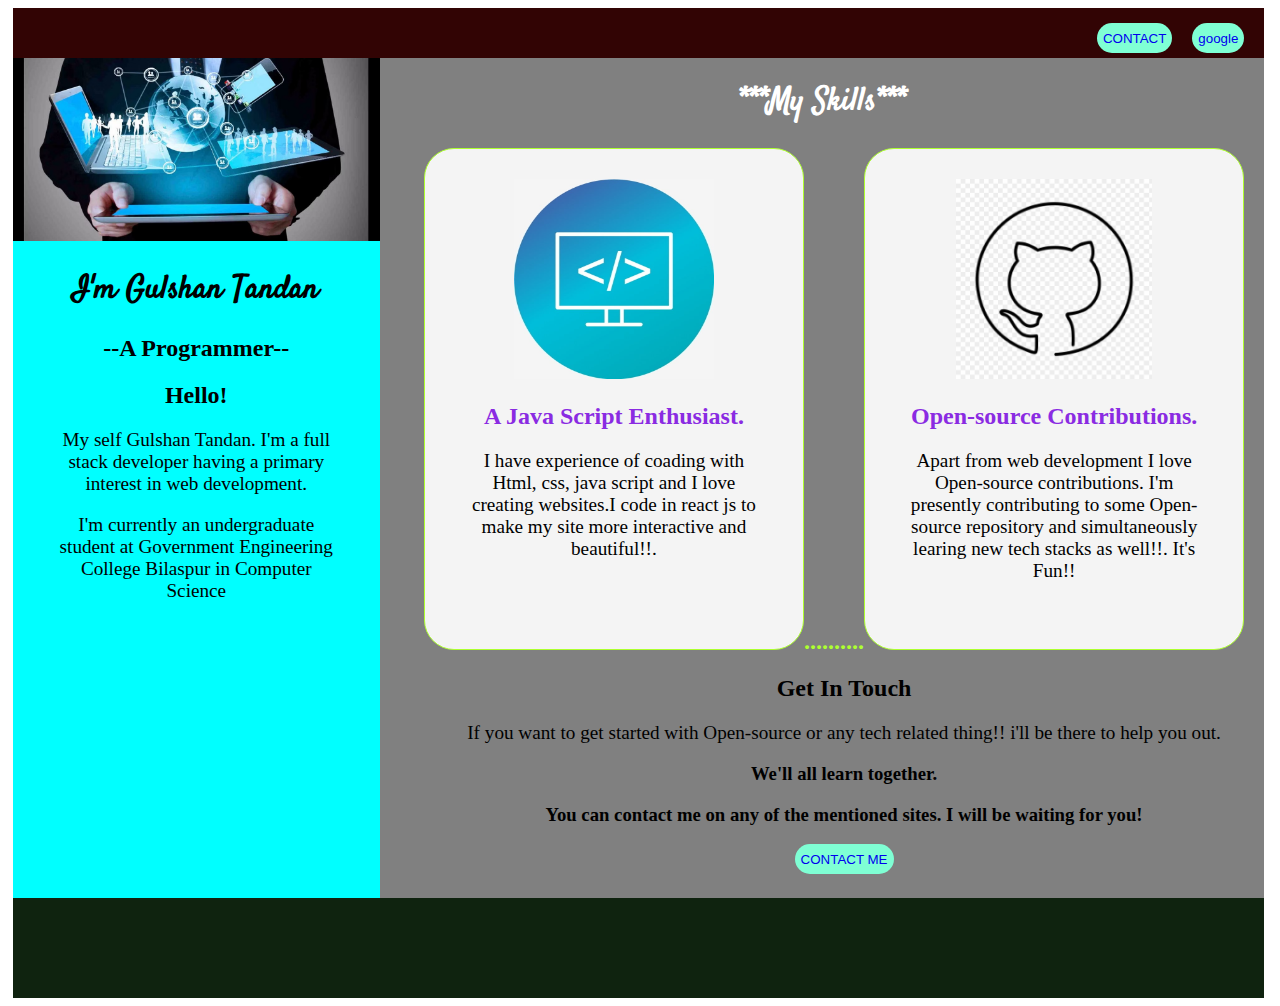
<file: index.html>
<!DOCTYPE html>
<html lang="en">
  <head>
    <meta charset="UTF-8" />
    <meta name="viewport" content="width=device-width, initial-scale=1.0" />
    <title>basic personal project</title>
    <link rel="stylesheet" href="style.css" />
    <link rel="preconnect" href="https://fonts.googleapis.com" />
    <link rel="preconnect" href="https://fonts.gstatic.com" crossorigin />
    <link
      href="https://fonts.googleapis.com/css2?family=Caveat&family=Satisfy&family=Victor+Mono:wght@200&display=swap"
      rel="stylesheet"
    />
    <link rel="preconnect" href="https://fonts.googleapis.com" />
    <link rel="preconnect" href="https://fonts.gstatic.com" crossorigin />
    <link
      href="https://fonts.googleapis.com/css2?family=Caveat&family=Dancing+Script:wght@500&family=Pacifico&family=Satisfy&family=Victor+Mono:ital,wght@0,200;1,600&display=swap"
      rel="stylesheet"
    />
  </head>
  <body>
    <div class="menubar">
      <button ><a href="https://www.google.com/">google</a> </button>
      <button> <a href="./contact.html">CONTACT</a></button>
      
    </div>
    <div class="first-box">
      <img id="img" src="./tq354kk6-beneficail.avif" alt=""/>
      <h1>I'm Gulshan Tandan</h1>
      <h2>--A Programmer--</h2>
      <h2>Hello!</h2>
      <p>
        My self Gulshan Tandan. I'm a full stack developer having a primary
        interest in web development.
      </p>
      <p>
        I'm currently an undergraduate student at Government Engineering College
        Bilaspur in Computer Science
      </p>
    </div>
    <div class="sec-box">
      <h1>***My Skills***</h1>
      <div class="main-box">
        <div class="first-inbox" id="fst">
          <img
            class="img"
            src="./pngtree-vector-programming-icon-png-image_780637.jpg"
            alt=""
            height="200px"
            width="200px"
          />
          <h2><span>A Java Script Enthusiast.</span></h2>

          <p>
            I have experience of coading with Html, css, java script and I love
            creating websites.I code in react js to make my site more
            interactive and beautiful!!.
          </p>
        </div>
        <h2 class="Gulshan">..........</h2>
        <div class="first-inbox" id="sec">
          <img
            class="img"
            src="./github-logo-wihout-background-11659780040hzgdcgsbk1.png"
            alt=""
            height="200px"
          />
          <h2><span>Open-source Contributions.</span></h2>
          <p>
            Apart from web development I love Open-source contributions. I'm
            presently contributing to some Open-source repository and
            simultaneously learing new tech stacks as well!!. It's Fun!!
          </p>
        </div>
        <h2 class="fu">Get In Touch</h2>
        <p>
          If you want to get started with Open-source or any tech related
          thing!! i'll be there to help you out.
        </p>
        <h3>We'll all learn together.</h3>
        <h3>You can contact me on any of the mentioned sites. I will be waiting for you!</h3>
        <button ><a href="./contact.html">CONTACT ME</a></button>
      </div>
    </div>
    <div class="footer">
      
    </div>
  </body>
</html>
</file>
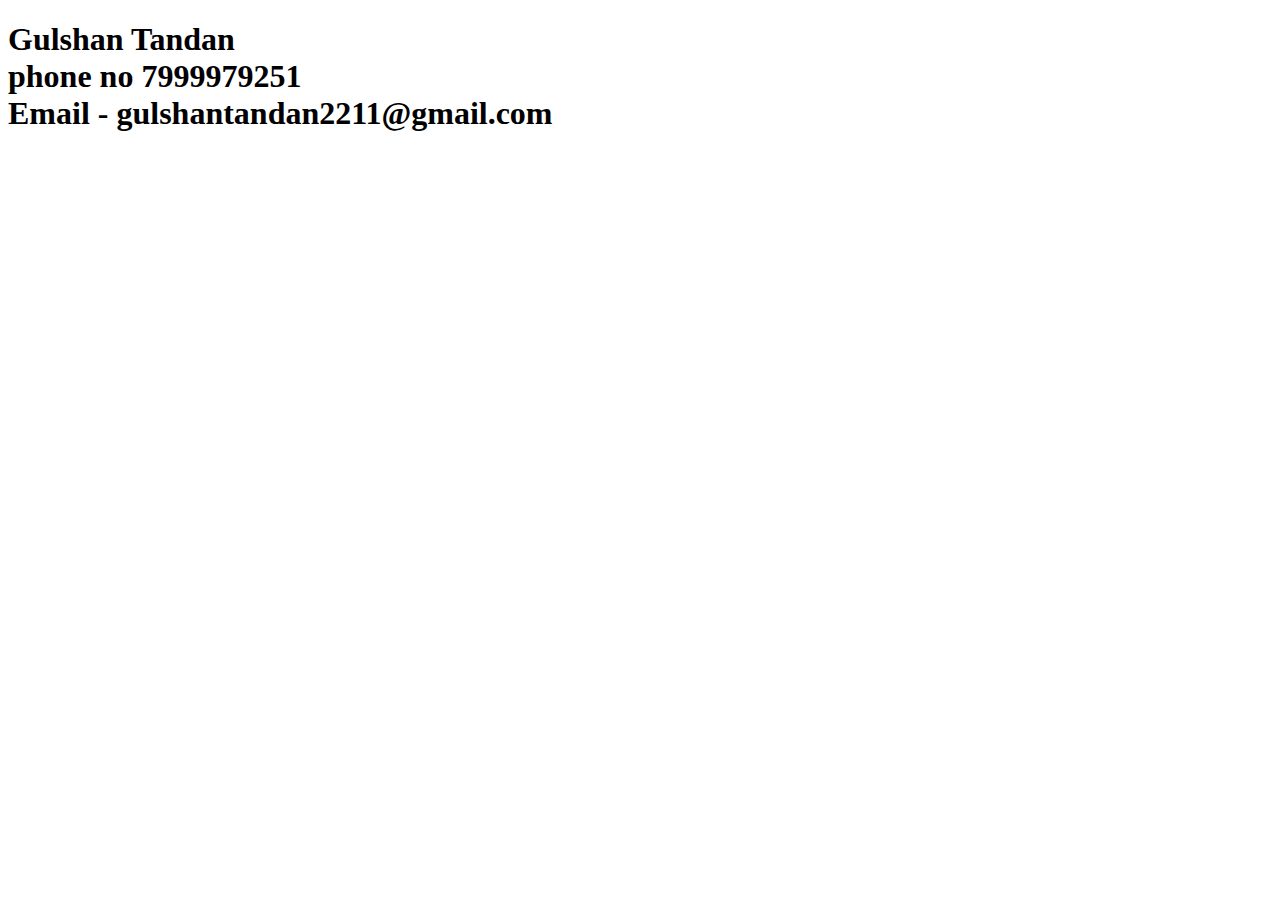
<file: contact.html>
<!DOCTYPE html>
<html lang="en">
<head>
    <meta charset="UTF-8">
    <meta name="viewport" content="width=device-width, initial-scale=1.0">
    <title>Document</title>
</head>
<body>
    <h1>
        Gulshan Tandan <br>
        phone no 7999979251 <br>
        Email - gulshantandan2211@gmail.com 
    </h1>
</body>
</html>
</file>
<file: style.css>
.menubar{clear: both;
    margin-left:5px;
    height: 50px;
    width: 99%;
    background-color: rgb(50, 4, 4);
    
}
.menubar button{
    float: right;
    margin-top: 15px;
    margin-right: 20px;
}
.first-box{
    margin-left: 5px;
    /* display: inline-block; */
    height: 840px;
    
    width: 29%;
    background-color: aqua;
    position: relative;
    float: left;
}
.first-box h1{
    text-align: center;
    font-family: 'Caveat', cursive;
font-family: 'Dancing Script', cursive;
font-family: 'Pacifico', cursive;
font-family: 'Satisfy', cursive;
/
}
h2{
    
    text-align: center;
}
.first-box #img{
    /* position: absolute; */
    width: 100%;
}
.sec-box{
    

    float: left;
    text-align: center;
    /* display: inline-block; */
    height: 840px;
    width: 70%;
    background-color: gray;
    
}

.sec-box h1{
    font-family: 'Caveat', cursive;
font-family: 'Dancing Script', cursive;
font-family: 'Pacifico', cursive;
font-family: 'Satisfy', cursive;

    text-align: center;
    color: white;
}
.main-box{
    margin-left: 5%;
}
.first-inbox{
    height: 500px;
    width: 45%;
    background-color: rgb(244, 244, 244);
    /* margin-left: 50px; */
    float: left;
    border-radius: 30px;
    border: 1px solid greenyellow;
    
}
.sec-box .img{
    margin-top: 30px;
}
span{
    color: blueviolet;
}
p{

    font-size: 1.2em ;
    
    text-align: center;
    margin-left: 40px;
    margin-right: 40px;
    
    
}
.Gulshan{
    float: left;    
    color: greenyellow;
    margin-top: 480px;
    margin-left: 0px;
}
.fu{
    clear: both;
    
}
.footer{
    margin-left: 5px;
    clear: both;
    height: 100px;
    width: 99%;
    background-color: rgb(15, 35, 15);
}
button{
height: 30px;
border-radius: 30px;
background-color: aquamarine;
cursor: pointer;
border: 5px solid red;
border: none;

}
button:hover{
    background-color: red;
}

button:visited{
    background-color: blue;
}
a{
    text-decoration: none;
}
</file>
